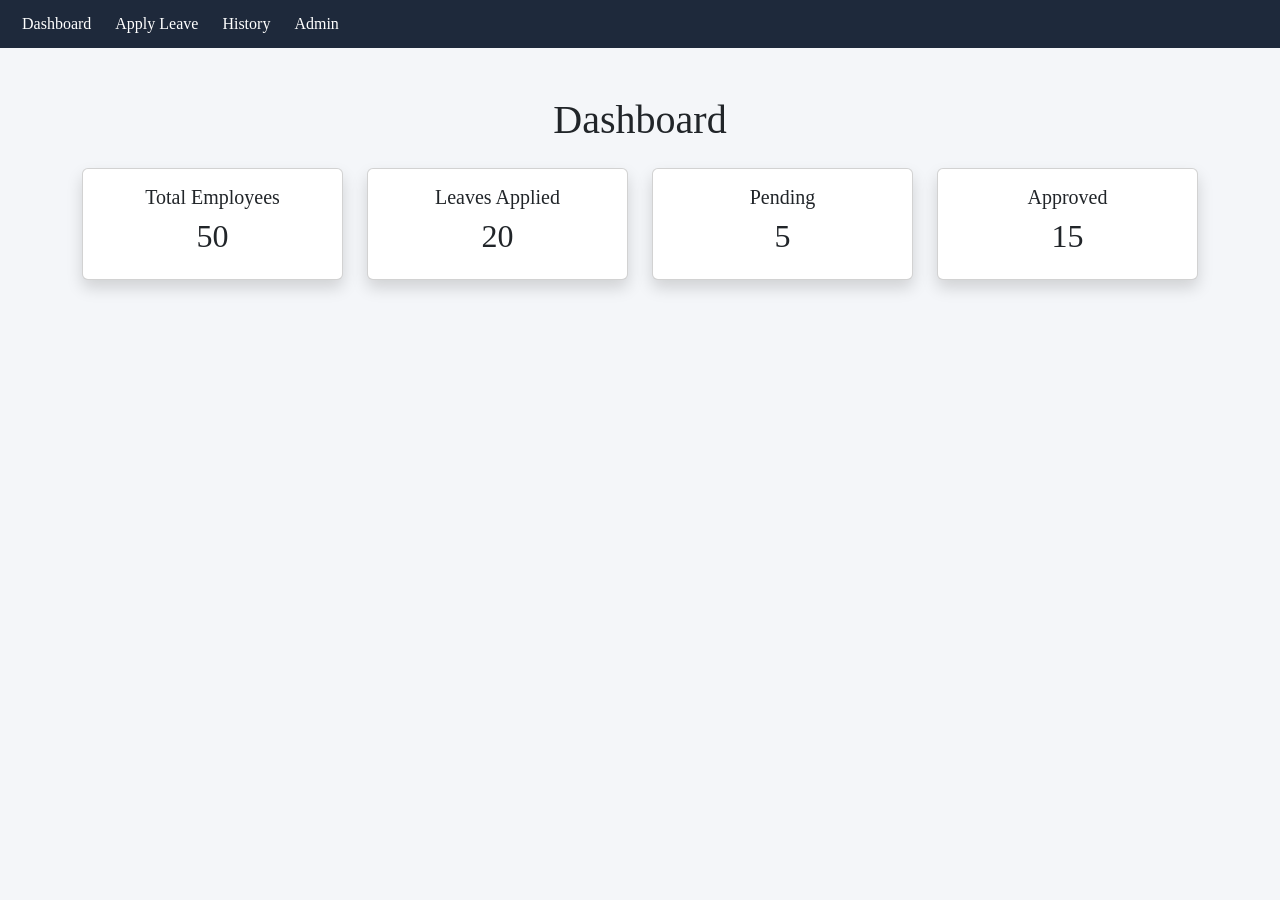
<file: index.html>
<!DOCTYPE html>
<html>
<head>
  <title>Dashboard</title>
  <link href="https://cdn.jsdelivr.net/npm/bootstrap@5.3.0/dist/css/bootstrap.min.css" rel="stylesheet">
  <link rel="stylesheet" href="style.css">
</head>

<body>

<nav class="navbar-custom">
  <a href="index.html">Dashboard</a>
  <a href="apply.html">Apply Leave</a>
  <a href="history.html">History</a>
  <a href="admin.html">Admin</a>
</nav>

<div class="container mt-5">
  <h1 class="text-center">Dashboard</h1>

  <div class="row mt-4">
    <div class="col-md-3">
      <div class="card text-center p-3 shadow">
        <h5>Total Employees</h5>
        <h2>50</h2>
      </div>
    </div>

    <div class="col-md-3">
      <div class="card text-center p-3 shadow">
        <h5>Leaves Applied</h5>
        <h2>20</h2>
      </div>
    </div>

    <div class="col-md-3">
      <div class="card text-center p-3 shadow">
        <h5>Pending</h5>
        <h2>5</h2>
      </div>
    </div>

    <div class="col-md-3">
      <div class="card text-center p-3 shadow">
        <h5>Approved</h5>
        <h2>15</h2>
      </div>
    </div>
  </div>
</div>

</body>
</html>
</file>
<file: style.css>
body {
  font-family: 'Segoe UI';
  background-color: #f4f6f9;
}

.navbar-custom {
  background: #1e293b;
  padding: 12px;
}

.navbar-custom a {
  color: white;
  margin: 10px;
  text-decoration: none;
}

.navbar-custom a:hover {
  color: #38bdf8;
}

.btn-custom {
  background: #0ea5e9;
  color: white;
}
</file>
